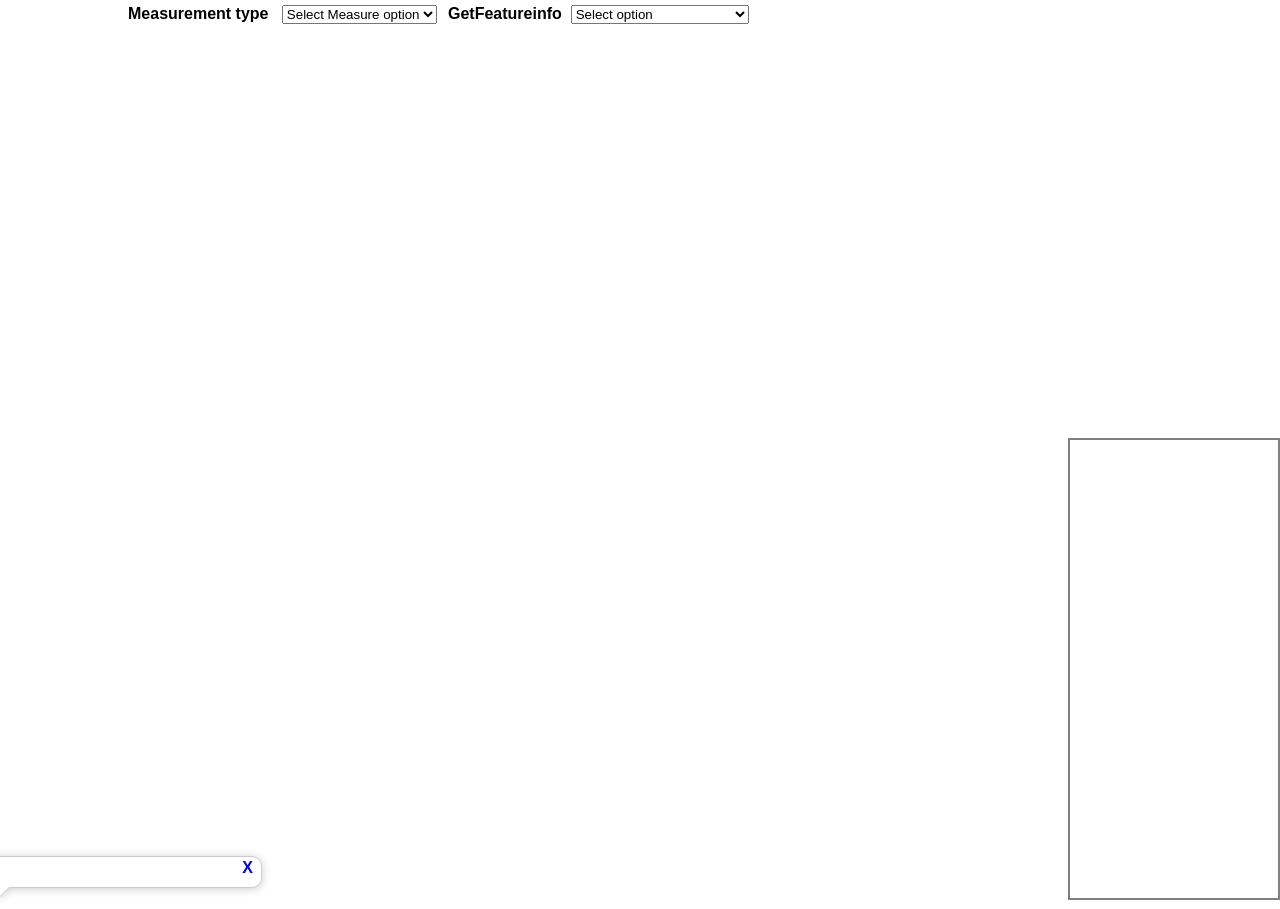
<file: sample project/map_measure_info.html>
<!doctype html>
<html lang="en">
 <head>
   <link rel="stylesheet" href="http://localhost:8081/webgis/libs/v6.5.0/css/ol.css" type="text/css">
    <link rel="stylesheet" href="http://localhost:8081/webgis/libs/v6.5.0/examples/resources/layout.css" type="text/css">
	     <link rel="stylesheet" href="http://localhost:8081/webgis/libs/ol-layerswitcher/dist/ol-layerswitcher.css" />


	  <script src="http://localhost:8081/webgis/libs/v6.5.0/build/ol.js"></script>
	      <script src="http://localhost:8081/webgis/libs/ol-layerswitcher/dist/ol-layerswitcher.js"></script>
	 <script src="http://localhost:8081/webgis/libs/jquery.min.js"></script>
	 

 
  
   <style>
   html,body {
  height: 100%;
  padding: 0;
  margin: 0;
  font-family: arial;
  font-weight: bold;
 
}
  #map{
	   position: absolute;
	   width: 100%;
	   height: 100%;			
	  }
	  
	  .ol-mouse-position{
	 top:97%;
	 right:16%;
	 position:absolute;
	 font-weight: bold;
	 }
     .layer-switcher.shown {
      max-height: 465px;
     }
	 
	 
	 #legend{
	    z-index: 11;
		padding: 4px 8px;
		border: 2px solid grey;
	    position: absolute;
		bottom: 0px;
		height: 50%;
        overflow: scroll;
        width:15%; 
        right:0%;
		background-color: #ffffff;
		font-weight: bold;
	  }
	  
	   .ol-popup {
        position: absolute;
        background-color: white;
        -webkit-filter: drop-shadow(0 1px 4px rgba(0,0,0,0.2));
        filter: drop-shadow(0 1px 4px rgba(0,0,0,0.2));
        padding: 15px;
        border-radius: 10px;
        border: 1px solid #cccccc;
        bottom: 12px;
        left: -50px;
        min-width: 280px;
      }
      .ol-popup:after, .ol-popup:before {
        top: 100%;
        border: solid transparent;
        content: " ";
        height: 0;
        width: 0;
        position: absolute;
        pointer-events: none;
      }
      .ol-popup:after {
        border-top-color: white;
        border-width: 10px;
        left: 48px;
        margin-left: -10px;
      }
      .ol-popup:before {
        border-top-color: #cccccc;
        border-width: 11px;
        left: 48px;
        margin-left: -11px;
      }
      .ol-popup-closer {
        text-decoration: none;
        position: absolute;
        top: 2px;
        right: 8px;
      }
      .ol-popup-closer:after {
        content: "X";
      }
	  #measure {
		 position: absolute;
      z-index:50;
	  top: 5px;
	  height:15px;
	  left: 10%;
	   
	  }
	  #getinfo{
  position: absolute;
      z-index:50;
	  top: 5px;
	  height:15px;
	  left: 35%;
     
        }
	  
	  .tooltip {
        position: relative;
        background: rgba(0, 0, 0, 0.5);
        border-radius: 4px;
        color: white;
        padding: 4px 8px;
        opacity: 0.7;
        white-space: nowrap;
      }
      .tooltip-measure {
        opacity: 1;
        font-weight: bold;
      }
      .tooltip-static {
        background-color: #ffcc33;
        color: black;
        border: 1px solid white;
      }
      .tooltip-measure:before,
      .tooltip-static:before {
        border-top: 6px solid rgba(0, 0, 0, 0.5);
        border-right: 6px solid transparent;
        border-left: 6px solid transparent;
        content: "";
        position: absolute;
        bottom: -6px;
        margin-left: -7px;
        left: 50%;
      }
      .tooltip-static:before {
        border-top-color: #ffcc33;
      }    

	  
	 </style>

    <title>OpenLayers example</title>
  </head>

  <body>

	 <div id="map"> 
	 	<div id="legend"></div>
		<form id="measure">
      <label>Measurement type &nbsp;</label>
      <select id="measuretype">
	    <option value="select">Select Measure option</option>
        <option value="length">Length (LineString)</option>
        <option value="area">Area (Polygon)</option>
		<option value="clear">Clear Measurement</option>
      </select>
    </form>
	<form id="getinfo">
      <label>GetFeatureinfo&nbsp;</label>
      <select id="getinfotype">
	  <option value="select">Select option</option>
	    <option value="activate_getinfo">Activate GetFeatureinfo</option>
        <option value="deactivate_getinfo">Deactivate GetFeatureinfo</option>
        </select>
    </form>
	 </div>
	 <div id="popup" class="ol-popup">
      <a href="#" id="popup-closer" class="ol-popup-closer"></a>
      <div id="popup-content"></div>
    </div>
	 <div id="info">&nbsp;</div>
    <script type="text/javascript">
      

	  
	  var container = document.getElementById('popup');
      var content = document.getElementById('popup-content');
      var closer = document.getElementById('popup-closer');


      /**
       * Create an overlay to anchor the popup to the map.
       */
      var overlay = new ol.Overlay({
        element: container,
        autoPan: true,
        autoPanAnimation: {
          duration: 250
        }
      });


      /**
       * Add a click handler to hide the popup.
       * @return {boolean} Don't follow the href.
       */
      closer.onclick = function() {
        overlay.setPosition(undefined);
        closer.blur();
        return false;
      };
	
	var view = new ol.View({
	projection: 'EPSG:4326',
         center: [78.0,23.0],
          zoom: 5,
		  
        });
		var view_ov = new ol.View({
	projection: 'EPSG:4326',
        center: [78.0,23.0],
          zoom: 5,
        });
		
		
		var base_maps = new ol.layer.Group({
                'title': 'Base maps',
                layers: [
                        new ol.layer.Tile({
                        title: 'OSM',
                        type: 'base',
                        visible: true,
                        source: new ol.source.OSM()
                    })
                ]
            });
		   
		var OSM = new ol.layer.Tile({
            source: new ol.source.OSM(),
			type: 'base',
			title: 'OSM',
          });
		  
		  var overlays = new ol.layer.Group({
                'title': 'Overlays',
                layers: [
		 new ol.layer.Image({
		  title: 'india_district',
         // extent: [-180, -90, -180, 90],
          source: new ol.source.ImageWMS({
            url: 'http://localhost:8081/geoserver/wms',
            params: {'LAYERS': 'india:india_district'},
            ratio: 1,
            serverType: 'geoserver'
          })
        }),
		new ol.layer.Image({
		  title: 'india_state',
         // extent: [-180, -90, -180, 90],
          source: new ol.source.ImageWMS({
            url: 'http://localhost:8081/geoserver/wms',
            params: {'LAYERS': 'india:india_state'},
            ratio: 1,
            serverType: 'geoserver'
          })
        })
		
		]
		});
		 
	  
      var map = new ol.Map({
        target: 'map',
	    view: view,
		overlays: [overlay]
	      });
	  
	  map.addLayer(base_maps);
	  map.addLayer(overlays);
	  
	  var rainfall = new ol.layer.Image({
		  title: 'rainfall_upto_04july_2018',
         // extent: [-180, -90, -180, 90],
          source: new ol.source.ImageWMS({
            url: 'http://localhost:8081/geoserver/wms',
            params: {'LAYERS': 'spatial:rainfall_upto_04july_2018'},
            ratio: 1,
            serverType: 'geoserver'
          })
        });
		
		overlays.getLayers().push(rainfall);
		//map.addLayer(rainfall);
	  
	var mouse_position = new ol.control.MousePosition();
	map.addControl(mouse_position);
	
var overview = new ol.control.OverviewMap({
view: view_ov, 
collapseLabel:'O', 
label: 'O',
layers:[OSM]
});

	map.addControl(overview);
	
	var full_sc = new ol.control.FullScreen({label:'F'});
	map.addControl(full_sc);
	
	var zoom = new ol.control.Zoom({zoomInLabel:'+', zoomOutLabel:'-'});
	map.addControl(zoom);
	
	var slider = new ol.control.ZoomSlider();
	map.addControl(slider);
	


	var zoom_ex = new ol.control.ZoomToExtent({
	extent:[
              65.90,7.48,
                    98.96,40.30
            ]
			});
	map.addControl(zoom_ex);
		
var layerSwitcher = new ol.control.LayerSwitcher({
    activationMode: 'click',
    startActive: true,
	tipLabel: 'Layers', // Optional label for button
    groupSelectStyle: 'children', // Can be 'children' [default], 'group' or 'none'
    collapseTipLabel: 'Collapse layers',
  });
  map.addControl(layerSwitcher);
  
  	function legend () {
		
	//	$('#legend').empty();
		
		var no_layers = overlays.getLayers().get('length');
	
		var head = document.createElement("h4");
		
        var txt = document.createTextNode("Legend");
		
       head.appendChild(txt);
	   var element = document.getElementById("legend");
       element.appendChild(head);
		var ar = [];
		var i;
		for (i = 0; i < no_layers; i++) {
		ar.push("http://localhost:8081/geoserver/wms?REQUEST=GetLegendGraphic&VERSION=1.0.0&FORMAT=image/png&WIDTH=20&HEIGHT=20&LAYER="+overlays.getLayers().item(i).get('title'));
		//alert(overlays.getLayers().item(i).get('title'));
		}
		for (i = 0; i < no_layers; i++) {
		var head = document.createElement("p");
		
        var txt = document.createTextNode(overlays.getLayers().item(i).get('title'));
		//alert(txt[i]);
       head.appendChild(txt);
	   var element = document.getElementById("legend");
       element.appendChild(head);
		 var img = new Image();
       img.src = ar[i];
      
      var src = document.getElementById("legend");
      src.appendChild(img);
 
     }
	 
	 }
	 
	 legend();
	 
      
	 
	
	
	function getinfo(evt) {
		
	
	var coordinate = evt.coordinate;
	        var viewResolution = /** @type {number} */ (view.getResolution());

	//alert(coordinate1);
	 $("#popup-content").empty();

	 document.getElementById('info').innerHTML = '';
	 var no_layers = overlays.getLayers().get('length');
	// alert(no_layers);
	 var url = new Array();
	var wmsSource = new Array();
	var layer_title = new Array();
	
	
		var i;
	 for (i = 0; i < no_layers; i++) {
	//alert(overlays.getLayers().item(i).getVisible());
	var visibility = overlays.getLayers().item(i).getVisible();
	//alert(visibility);
	if (visibility == true){
	 //alert(i);
	layer_title[i] = overlays.getLayers().item(i).get('title');
	// alert(layer_title[i]);
	 wmsSource[i] = new ol.source.ImageWMS({
        url: 'http://localhost:8081/geoserver/wms',
        params: {'LAYERS': layer_title[i]},
        serverType: 'geoserver',
        crossOrigin: 'anonymous'
      });
	  //alert(wmsSource[i]);
	  //var coordinate2 = evt.coordinate;
		 // alert(coordinate);
         url[i] = wmsSource[i].getFeatureInfoUrl(
          evt.coordinate, viewResolution, 'EPSG:4326',
          {'INFO_FORMAT': 'text/html'});
		//  alert(url[i]);

        			 //assuming you use jquery
        $.get(url[i], function (data) {
		//alert(i);
            //append the returned html data
           
			
			// $("#info").html(data);
			 //document.getElementById('info').innerHTML = data;
			//document.getElementById('popup-content').innerHTML = '<p>Feature Info</p><code>' + data + '</code>';
			
			//alert(dat[i]);
			 $("#popup-content").append(data);
			//document.getElementById('popup-content').innerHTML = '<p>Feature Info</p><code>' + data + '</code>';

        overlay.setPosition(coordinate);
		
		layerSwitcher.renderPanel();
		
        });
		//alert(layer_title[i]);
		//alert(fid1[0]);
		
		
		 
			}
	 }
	
       
      }


		//map.on('singleclick', getinfo);
	   // map.un('singleclick', getinfo);
		
		getinfotype.onchange = function() {
		map.removeInteraction(draw);
if (vectorLayer) {vectorLayer.getSource().clear();}
map.removeOverlay(helpTooltip);
		if (measureTooltipElement) {
     var elem = document.getElementsByClassName("tooltip tooltip-static");
	   
    for(var i = elem.length-1; i >=0; i--)
       {

elem[i].remove();
//alert(elem[i].innerHTML);
       }     
        }
		
		if (getinfotype.value == 'activate_getinfo'){
	   map.on('singleclick', getinfo);
	  }
	  else if (getinfotype.value == 'select' || getinfotype.value == 'deactivate_getinfo') {
	  map.un('singleclick', getinfo);
	overlay.setPosition(undefined);
        closer.blur();
	  }
      };
		
		// measure tool
		
		var source = new ol.source.Vector();
	var vectorLayer = new ol.layer.Vector({
	//title: 'layer',
  source: source,
style: new ol.style.Style({
          fill: new ol.style.Fill({
            color: 'rgba(255, 255, 255, 0.2)'
          }),
          stroke: new ol.style.Stroke({
            color: '#ffcc33',
            width: 2
          }),
          image: new ol.style.Circle({
            radius: 7,
            fill: new ol.style.Fill({
              color: '#ffcc33'
            })
          })
        })
      });
	
	//overlays.getLayers().push(vectorLayer);
	map.addLayer(vectorLayer);
	
	//layerSwitcher.renderPanel();
	
		
		/**
       * Currently drawn feature.
       * @type {module:ol/Feature~Feature}
       */
      var sketch;


      /**
       * The help tooltip element.
       * @type {Element}
       */
      var helpTooltipElement;


      /**
       * Overlay to show the help messages.
       * @type {module:ol/Overlay}
       */
      var helpTooltip;


      /**
       * The measure tooltip element.
       * @type {Element}
       */
      var measureTooltipElement;


      /**
       * Overlay to show the measurement.
       * @type {module:ol/Overlay}
       */
      var measureTooltip;


      /**
       * Message to show when the user is drawing a polygon.
       * @type {string}
       */
      var continuePolygonMsg = 'Click to continue drawing the polygon';


      /**
       * Message to show when the user is drawing a line.
       * @type {string}
       */
      var continueLineMsg = 'Click to continue drawing the line';


      /**
       * Handle pointer move.
       * @param {module:ol/MapBrowserEvent~MapBrowserEvent} evt The event.
       */
      var pointerMoveHandler = function(evt) {
        if (evt.dragging) {
          return;
        }
        /** @type {string} */
        var helpMsg = 'Click to start drawing';

        if (sketch) {
          var geom = (sketch.getGeometry());
          if (geom instanceof ol.geom.Polygon) {
		 
            helpMsg = continuePolygonMsg;
          } else if (geom instanceof ol.geom.LineString) {
            helpMsg = continueLineMsg;
          }
        }

        helpTooltipElement.innerHTML = helpMsg;
        helpTooltip.setPosition(evt.coordinate);

        helpTooltipElement.classList.remove('hidden');
      };
	  
	   map.on('pointermove', pointerMoveHandler);

      map.getViewport().addEventListener('mouseout', function() {
        helpTooltipElement.classList.add('hidden');
      });

      //var measuretype = document.getElementById('measuretype');

      var draw; // global so we can remove it later


      /**
       * Format length output.
       * @param {module:ol/geom/LineString~LineString} line The line.
       * @return {string} The formatted length.
       */
      var formatLength = function(line) {
	  var length = ol.sphere.getLength(line,{projection:'EPSG:4326'});
        //var length = getLength(line);
		//var length = line.getLength({projection:'EPSG:4326'});
		
        var output;
        if (length > 100) {
          output = (Math.round(length / 1000 * 100) / 100) +
              ' ' + 'km';
			  
        } else {
          output = (Math.round(length * 100) / 100) +
              ' ' + 'm';
			  
        }
        return output;
		
      };


      /**
       * Format area output.
       * @param {module:ol/geom/Polygon~Polygon} polygon The polygon.
       * @return {string}// Formatted area.
       */
      var formatArea = function(polygon) {
	 // var area = getArea(polygon);
	 var area = ol.sphere.getArea(polygon, {projection:'EPSG:4326'});
       // var area = polygon.getArea();
		//alert(area);
		var output;
        if (area > 10000) {
          output = (Math.round(area / 1000000 * 100) / 100) +
              ' ' + 'km<sup>2</sup>';
        } else {
          output = (Math.round(area * 100) / 100) +
              ' ' + 'm<sup>2</sup>';
        }
        return output;
      };

      function addInteraction() {

	 var type;
	 if (measuretype.value == 'area')
	 { type = 'Polygon'; }
	 else if (measuretype.value == 'length')
	 {type = 'LineString';}
	 //alert(type);
	 
        //var type = (measuretype.value == 'area' ? 'Polygon' : 'LineString');
        draw = new ol.interaction.Draw({
          source: source,
          type: type,
          style: new ol.style.Style({
            fill: new ol.style.Fill({
              color: 'rgba(255, 255, 255, 0.5)'
            }),
            stroke: new ol.style.Stroke({
              color: 'rgba(0, 0, 0, 0.5)',
              lineDash: [10, 10],
              width: 2
            }),
            image: new ol.style.Circle({
              radius: 5,
              stroke: new ol.style.Stroke({
                color: 'rgba(0, 0, 0, 0.7)'
              }),
              fill: new ol.style.Fill({
                color: 'rgba(255, 255, 255, 0.5)'
              })
            })
          })
        });
        
if (measuretype.value == 'select' || measuretype.value == 'clear')
{

map.removeInteraction(draw);
if (vectorLayer) {vectorLayer.getSource().clear();}
map.removeOverlay(helpTooltip);

if (measureTooltipElement) {
     var elem = document.getElementsByClassName("tooltip tooltip-static");
//$('#measure_tool').empty(); 

//alert(elem.length);
for(var i = elem.length-1; i >=0; i--)
{

elem[i].remove();
//alert(elem[i].innerHTML);
}     
        }

//var elem1 = elem[0].innerHTML;
//alert(elem1);

}

else if (measuretype.value == 'area' || measuretype.value == 'length')
{

map.addInteraction(draw);
        createMeasureTooltip();
        createHelpTooltip();

        var listener;
        draw.on('drawstart',
          function(evt) {
            // set sketch
			
		
			//vectorLayer.getSource().clear();
			
            sketch = evt.feature;

            /** @type {module:ol/coordinate~Coordinate|undefined} */
            var tooltipCoord = evt.coordinate;

            listener = sketch.getGeometry().on('change', function(evt) {
              var geom = evt.target;
			  
              var output;
              if (geom instanceof ol.geom.Polygon) {
			  
                output = formatArea(geom);
                tooltipCoord = geom.getInteriorPoint().getCoordinates();
				
              } else if (geom instanceof ol.geom.LineString) {
			  
                output = formatLength(geom);
                tooltipCoord = geom.getLastCoordinate();
              }
              measureTooltipElement.innerHTML = output;
              measureTooltip.setPosition(tooltipCoord);
            });
          }, this);

        draw.on('drawend',
          function() {
            measureTooltipElement.className = 'tooltip tooltip-static';
            measureTooltip.setOffset([0, -7]);
            // unset sketch
            sketch = null;
            // unset tooltip so that a new one can be created
            measureTooltipElement = null;
            createMeasureTooltip();
            ol.Observable.unByKey(listener);
          }, this);
		  
		  }
      }


      /**
       * Creates a new help tooltip
       */
      function createHelpTooltip() {
        if (helpTooltipElement) {
          helpTooltipElement.parentNode.removeChild(helpTooltipElement);
        }
        helpTooltipElement = document.createElement('div');
        helpTooltipElement.className = 'tooltip hidden';
        helpTooltip = new ol.Overlay({
          element: helpTooltipElement,
          offset: [15, 0],
          positioning: 'center-left'
        });
        map.addOverlay(helpTooltip);
      }


      /**
       * Creates a new measure tooltip
       */
      function createMeasureTooltip() {
        if (measureTooltipElement) {
          measureTooltipElement.parentNode.removeChild(measureTooltipElement);
        }
        measureTooltipElement = document.createElement('div');
        measureTooltipElement.className = 'tooltip tooltip-measure';
		 
        measureTooltip = new ol.Overlay({
          element: measureTooltipElement,
          offset: [0, -15],
          positioning: 'bottom-center'
        });
        map.addOverlay(measureTooltip);
		
      }


      /**
       * Let user change the geometry type.
       */
     measuretype.onchange = function() {
	   map.un('singleclick', getinfo);
	overlay.setPosition(undefined);
        closer.blur();
     map.removeInteraction(draw);
        addInteraction();
      };
	  
		
    </script>
	
  </body>
</html>
</file>
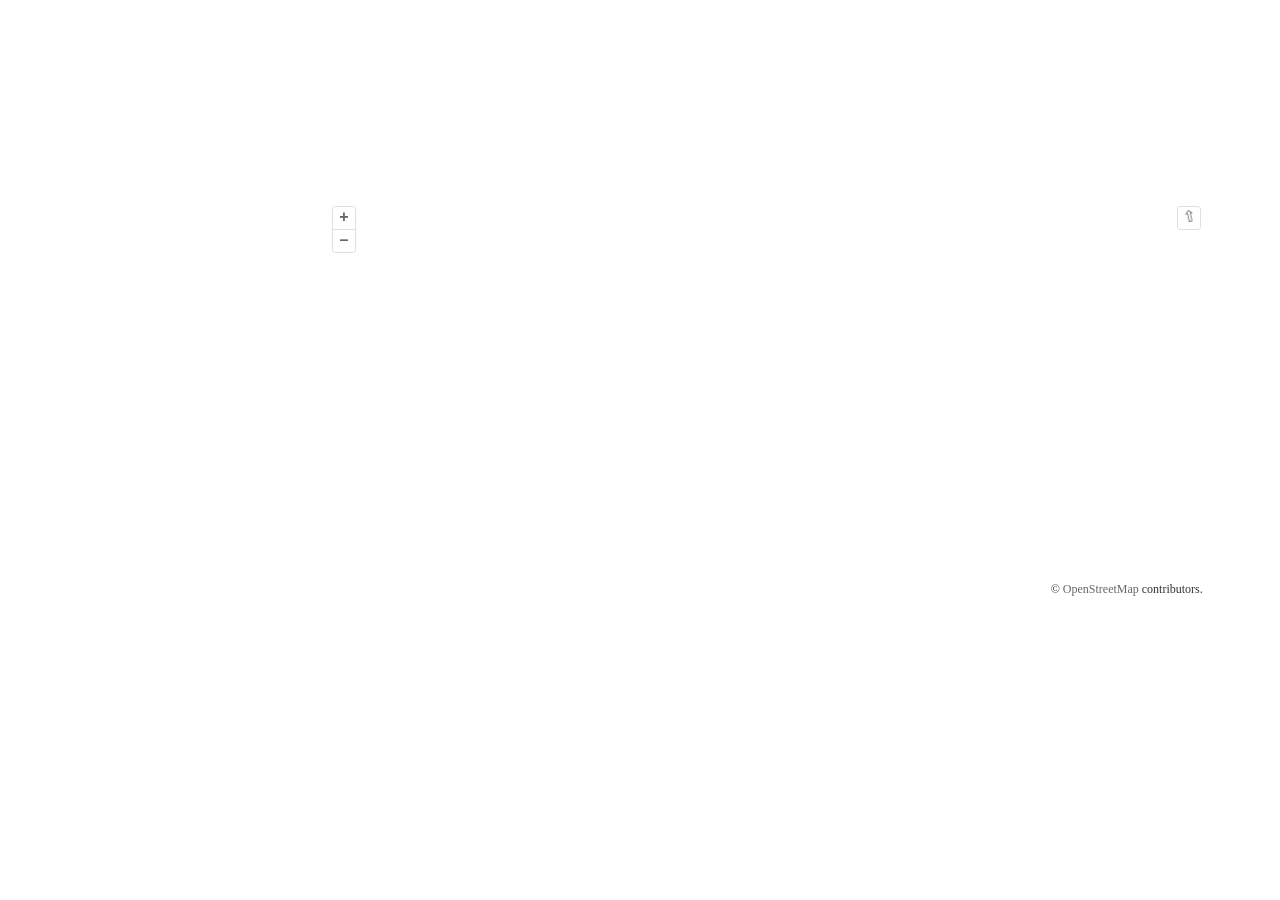
<file: sample project/sample.html>
<!DOCTYPE html>
<html lang="en">
<head>
    <meta charset="UTF-8">
    <meta name="viewport" content="width=device-width, initial-scale=1.0">
    <meta http-equiv="X-UA-Compatible" content="IE=7">
    <title>openlayers web map</title>
    
    <link rel="stylesheet" href="ol.css">
    <link rel="stylesheet" href="sample.css">
</head>

<body>
    <div id='js-map' class='map'></div>
    
    <script src="ol.js"></script>
    <script src="sample.js"></script>
</body>
</html>
</file>
<file: sample project/ol.css>
:root,
:host {
  --ol-background-color: white;
  --ol-accent-background-color: #F5F5F5;
  --ol-subtle-background-color: rgba(128, 128, 128, 0.25);
  --ol-partial-background-color: rgba(255, 255, 255, 0.75);
  --ol-foreground-color: #333333;
  --ol-subtle-foreground-color: #666666;
  --ol-brand-color: #00AAFF;
}

.ol-box {
  box-sizing: border-box;
  border-radius: 2px;
  border: 1.5px solid var(--ol-background-color);
  background-color: var(--ol-partial-background-color);
}

.ol-mouse-position {
  top: 8px;
  right: 8px;
  position: absolute;
}

.ol-scale-line {
  background: var(--ol-partial-background-color);
  border-radius: 4px;
  bottom: 8px;
  left: 8px;
  padding: 2px;
  position: absolute;
}

.ol-scale-line-inner {
  border: 1px solid var(--ol-subtle-foreground-color);
  border-top: none;
  color: var(--ol-foreground-color);
  font-size: 10px;
  text-align: center;
  margin: 1px;
  will-change: contents, width;
  transition: all 0.25s;
}

.ol-scale-bar {
  position: absolute;
  bottom: 8px;
  left: 8px;
}

.ol-scale-bar-inner {
  display: flex;
}

.ol-scale-step-marker {
  width: 1px;
  height: 15px;
  background-color: var(--ol-foreground-color);
  float: right;
  z-index: 10;
}

.ol-scale-step-text {
  position: absolute;
  bottom: -5px;
  font-size: 10px;
  z-index: 11;
  color: var(--ol-foreground-color);
  text-shadow: -1.5px 0 var(--ol-partial-background-color), 0 1.5px var(--ol-partial-background-color), 1.5px 0 var(--ol-partial-background-color), 0 -1.5px var(--ol-partial-background-color);
}

.ol-scale-text {
  position: absolute;
  font-size: 12px;
  text-align: center;
  bottom: 25px;
  color: var(--ol-foreground-color);
  text-shadow: -1.5px 0 var(--ol-partial-background-color), 0 1.5px var(--ol-partial-background-color), 1.5px 0 var(--ol-partial-background-color), 0 -1.5px var(--ol-partial-background-color);
}

.ol-scale-singlebar {
  position: relative;
  height: 10px;
  z-index: 9;
  box-sizing: border-box;
  border: 1px solid var(--ol-foreground-color);
}

.ol-scale-singlebar-even {
  background-color: var(--ol-subtle-foreground-color);
}

.ol-scale-singlebar-odd {
  background-color: var(--ol-background-color);
}

.ol-unsupported {
  display: none;
}

.ol-viewport,
.ol-unselectable {
  -webkit-touch-callout: none;
  -webkit-user-select: none;
  -moz-user-select: none;
  user-select: none;
  -webkit-tap-highlight-color: transparent;
}

.ol-viewport canvas {
  all: unset;
}

.ol-viewport {
  touch-action: none;
}

.ol-selectable {
  -webkit-touch-callout: default;
  -webkit-user-select: text;
  -moz-user-select: text;
  user-select: text;
}

.ol-grabbing {
  cursor: -webkit-grabbing;
  cursor: -moz-grabbing;
  cursor: grabbing;
}

.ol-grab {
  cursor: move;
  cursor: -webkit-grab;
  cursor: -moz-grab;
  cursor: grab;
}

.ol-control {
  position: absolute;
  background-color: var(--ol-subtle-background-color);
  border-radius: 4px;
}

.ol-zoom {
  top: .5em;
  left: .5em;
}

.ol-rotate {
  top: .5em;
  right: .5em;
  transition: opacity .25s linear, visibility 0s linear;
}

.ol-rotate.ol-hidden {
  opacity: 0;
  visibility: hidden;
  transition: opacity .25s linear, visibility 0s linear .25s;
}

.ol-zoom-extent {
  top: 4.643em;
  left: .5em;
}

.ol-full-screen {
  right: .5em;
  top: .5em;
}

.ol-control button {
  display: block;
  margin: 1px;
  padding: 0;
  color: var(--ol-subtle-foreground-color);
  font-weight: bold;
  text-decoration: none;
  font-size: inherit;
  text-align: center;
  height: 1.375em;
  width: 1.375em;
  line-height: .4em;
  background-color: var(--ol-background-color);
  border: none;
  border-radius: 2px;
}

.ol-control button::-moz-focus-inner {
  border: none;
  padding: 0;
}

.ol-zoom-extent button {
  line-height: 1.4em;
}

.ol-compass {
  display: block;
  font-weight: normal;
  will-change: transform;
}

.ol-touch .ol-control button {
  font-size: 1.5em;
}

.ol-touch .ol-zoom-extent {
  top: 5.5em;
}

.ol-control button:hover,
.ol-control button:focus {
  text-decoration: none;
  outline: 1px solid var(--ol-subtle-foreground-color);
  color: var(--ol-foreground-color);
}

.ol-zoom .ol-zoom-in {
  border-radius: 2px 2px 0 0;
}

.ol-zoom .ol-zoom-out {
  border-radius: 0 0 2px 2px;
}

.ol-attribution {
  text-align: right;
  bottom: .5em;
  right: .5em;
  max-width: calc(100% - 1.3em);
  display: flex;
  flex-flow: row-reverse;
  align-items: center;
}

.ol-attribution a {
  color: var(--ol-subtle-foreground-color);
  text-decoration: none;
}

.ol-attribution ul {
  margin: 0;
  padding: 1px .5em;
  color: var(--ol-foreground-color);
  text-shadow: 0 0 2px var(--ol-background-color);
  font-size: 12px;
}

.ol-attribution li {
  display: inline;
  list-style: none;
}

.ol-attribution li:not(:last-child):after {
  content: " ";
}

.ol-attribution img {
  max-height: 2em;
  max-width: inherit;
  vertical-align: middle;
}

.ol-attribution button {
  flex-shrink: 0;
}

.ol-attribution.ol-collapsed ul {
  display: none;
}

.ol-attribution:not(.ol-collapsed) {
  background: var(--ol-partial-background-color);
}

.ol-attribution.ol-uncollapsible {
  bottom: 0;
  right: 0;
  border-radius: 4px 0 0;
}

.ol-attribution.ol-uncollapsible img {
  margin-top: -.2em;
  max-height: 1.6em;
}

.ol-attribution.ol-uncollapsible button {
  display: none;
}

.ol-zoomslider {
  top: 4.5em;
  left: .5em;
  height: 200px;
}

.ol-zoomslider button {
  position: relative;
  height: 10px;
}

.ol-touch .ol-zoomslider {
  top: 5.5em;
}

.ol-overviewmap {
  left: 0.5em;
  bottom: 0.5em;
}

.ol-overviewmap.ol-uncollapsible {
  bottom: 0;
  left: 0;
  border-radius: 0 4px 0 0;
}

.ol-overviewmap .ol-overviewmap-map,
.ol-overviewmap button {
  display: block;
}

.ol-overviewmap .ol-overviewmap-map {
  border: 1px solid var(--ol-subtle-foreground-color);
  height: 150px;
  width: 150px;
}

.ol-overviewmap:not(.ol-collapsed) button {
  bottom: 0;
  left: 0;
  position: absolute;
}

.ol-overviewmap.ol-collapsed .ol-overviewmap-map,
.ol-overviewmap.ol-uncollapsible button {
  display: none;
}

.ol-overviewmap:not(.ol-collapsed) {
  background: var(--ol-subtle-background-color);
}

.ol-overviewmap-box {
  border: 1.5px dotted var(--ol-subtle-foreground-color);
}

.ol-overviewmap .ol-overviewmap-box:hover {
  cursor: move;
}
</file>
<file: sample project/sample.css>
#js-map {
    padding-top: 15%;
    padding-left: 25%;
    height: 400px;
    width: 70%;
}
</file>
